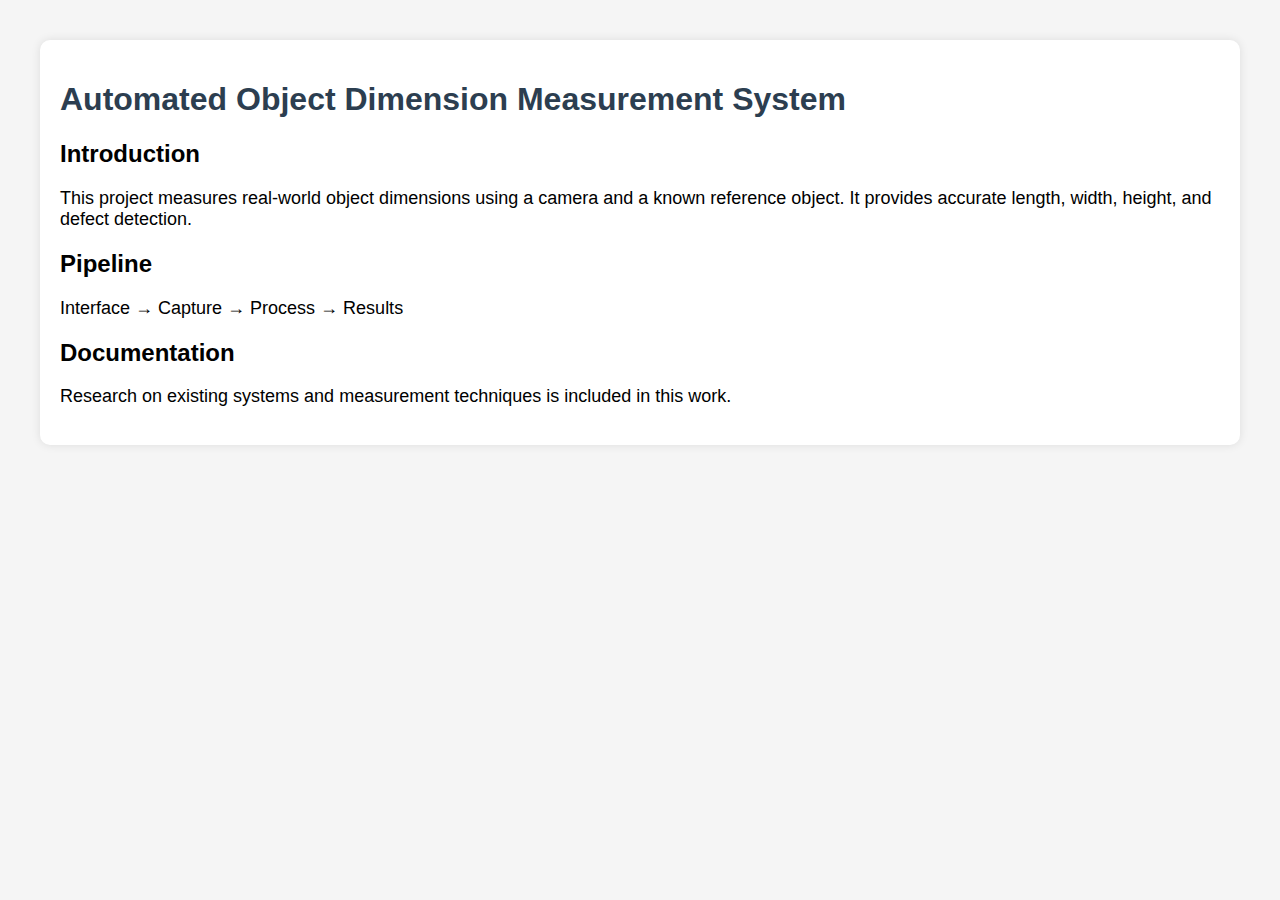
<file: doc1.html>
<!DOCTYPE html>
<html>
<head>
    <title>Object Measurement Documentation</title>
    <style>
        body {
            font-family: Arial;
            margin: 40px;
            background: #f5f5f5;
        }
        h1 { color: #2c3e50; }
        p { font-size: 18px; }
        .box {
            background: white;
            padding: 20px;
            border-radius: 10px;
            box-shadow: 0 0 10px rgba(0,0,0,0.1);
        }
    </style>
</head>

<body>

<div class="box">

<h1>Automated Object Dimension Measurement System</h1>

<h2>Introduction</h2>
<p>
This project measures real-world object dimensions using a camera and a known reference object.
It provides accurate length, width, height, and defect detection.
</p>

<h2>Pipeline</h2>
<p>
Interface → Capture → Process → Results
</p>

<h2>Documentation</h2>
<p>
Research on existing systems and measurement techniques is included in this work.
</p>

</div>

</body>
</html>
</file>
